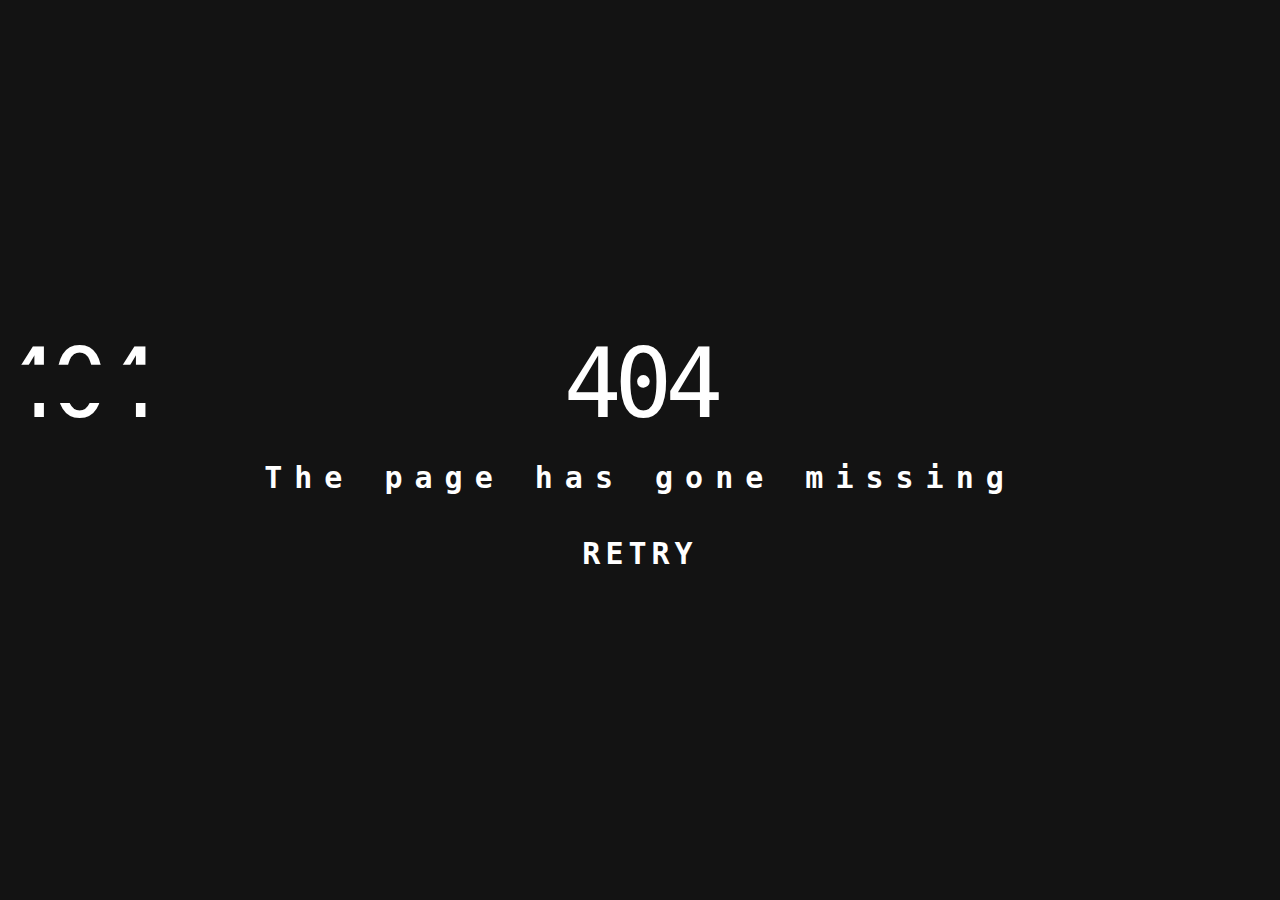
<file: 1-CRUD with backend/404page.html>
<!DOCTYPE html>
<html lang="en">

<head>
    <meta charset="UTF-8">
    <meta http-equiv="X-UA-Compatible" content="IE=edge">
    <meta name="viewport" content="width=device-width, initial-scale=1.0">
    <title>Document</title>
    <link rel="stylesheet" href="css/404style.css">
    <script src="https://code.jquery.com/jquery-3.6.0.js"
    integrity="sha256-H+K7U5CnXl1h5ywQfKtSj8PCmoN9aaq30gDh27Xc0jk=" crossorigin="anonymous"></script>
</head>

<body>
    <div title="404">404</div>
    <h1>The page has gone missing</h1>
    <button id="back">RETRY</button>
    <script src="js/Page2.js"></script>
</body>

</html>
</file>
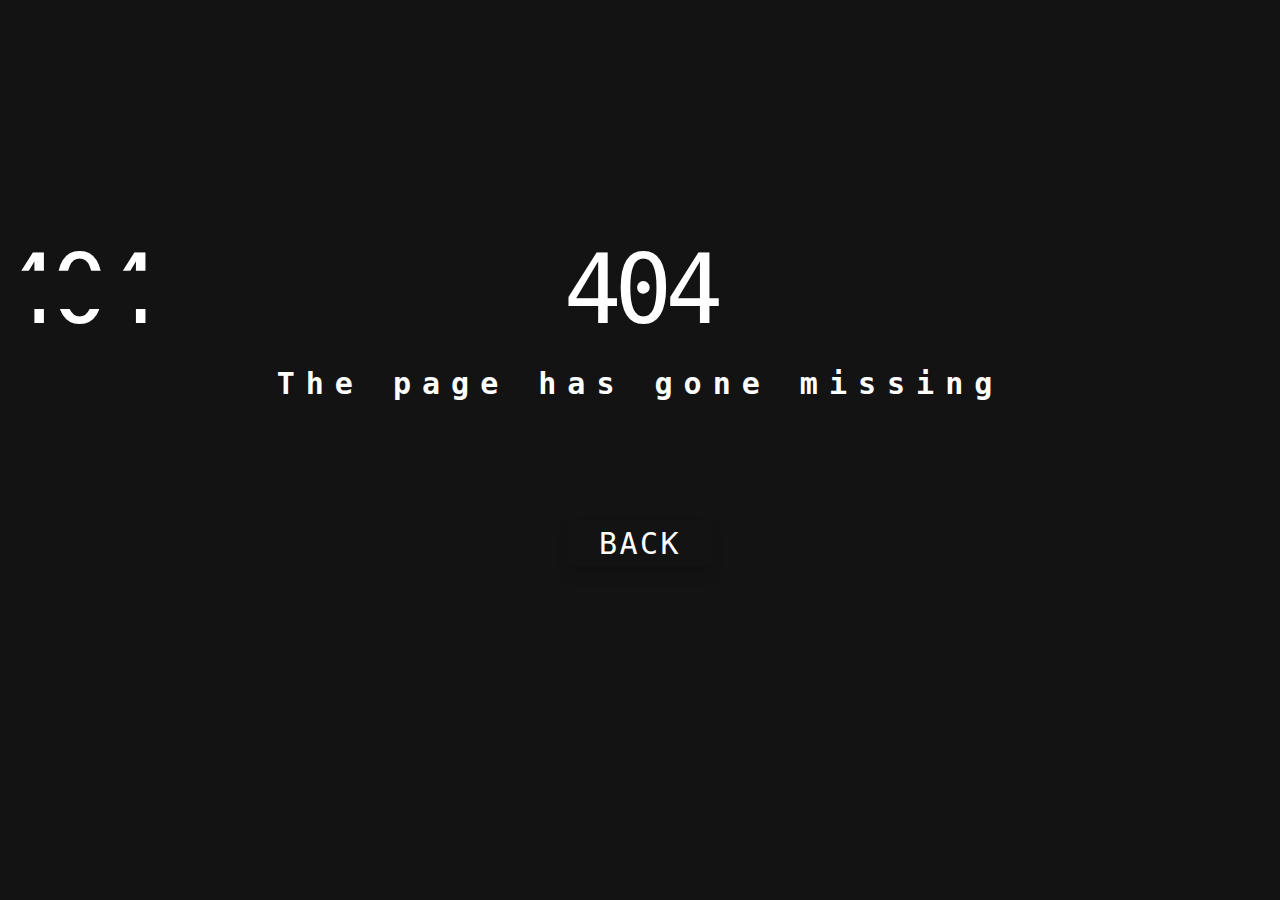
<file: 2-CRUD with Card/404page.html>
<!DOCTYPE html>
<html lang="en">

<head>
    <meta charset="UTF-8">
    <meta http-equiv="X-UA-Compatible" content="IE=edge">
    <meta name="viewport" content="width=device-width, initial-scale=1.0">
    <title>Document</title>
    <link rel="stylesheet" href="css/404style.css">
</head>

<body>
    <div title="404">404</div>
    <h1>The page has gone missing</h1>
    <section class="wrap">
        <button id="back" class="button">BACK</button>
    </section>
    <script src="js/Page2.js"></script>
    <script src="https://code.jquery.com/jquery-3.6.0.js"
    integrity="sha256-H+K7U5CnXl1h5ywQfKtSj8PCmoN9aaq30gDh27Xc0jk=" crossorigin="anonymous"></script>
</body>

</html>
</file>
<file: 1-CRUD with backend/css/404style.css>
body {
  display: flex;
  width: 100vw;
  height: 100vh;
  flex-direction: column;
  align-items: center;
  justify-content: center;
  margin: 0;
  background: #131313;
  color: #fff;
  font-size: 96px;
  font-family: "Fira Mono", monospace;
  letter-spacing: -7px;
}

div {
  animation: glitch 1s linear infinite;
}

@keyframes glitch {
  2%,
  64% {
    transform: translate(2px, 0) skew(0deg);
  }
  4%,
  60% {
    transform: translate(-2px, 0) skew(0deg);
  }
  62% {
    transform: translate(0, 0) skew(5deg);
  }
}

div:before,
div:after {
  content: attr(title);
  position: absolute;
  left: 0;
}

div:before {
  animation: glitchTop 1s linear infinite;
  clip-path: polygon(0 0, 100% 0, 100% 33%, 0 33%);
  -webkit-clip-path: polygon(0 0, 100% 0, 100% 33%, 0 33%);
}

@keyframes glitchTop {
  2%,
  64% {
    transform: translate(2px, -2px);
  }
  4%,
  60% {
    transform: translate(-2px, 2px);
  }
  62% {
    transform: translate(13px, -1px) skew(-13deg);
  }
}

div:after {
  animation: glitchBotom 1.5s linear infinite;
  clip-path: polygon(0 67%, 100% 67%, 100% 100%, 0 100%);
  -webkit-clip-path: polygon(0 67%, 100% 67%, 100% 100%, 0 100%);
}

@keyframes glitchBotom {
  2%,
  64% {
    transform: translate(-2px, 0);
  }
  4%,
  60% {
    transform: translate(-2px, 0);
  }
  62% {
    transform: translate(-22px, 5px) skew(21deg);
  }
}
h1 {
  font-size: 30px;
  letter-spacing: 12px;
}
button {
  background-color: transparent;
  font-size: 30px;
  margin-top: 20px;
  color: white;
  font-weight: 800;
  border: 0;
  cursor: pointer;
  font-family: "Fira Mono", monospace;
  letter-spacing: 5px;
}
button:hover {
  background-color: #ffffff;
  color: #000000;
  box-shadow: #ffffff -1px 1px, #ffffff -2px 2px, #ffffff -3px 3px,
    #ffffff -4px 4px, #ffffff -5px 5px, #ffffff -6px 6px;
  transform: translate3d(6px, -6px, 0);
  transition-delay: 0s;
  transition-duration: 0.6s;
  transition-property: all;
  transition-timing-function: line;
}
</file>
<file: 2-CRUD with Card/css/404style.css>
@media only screen and (min-width: 687px) {
  body {
    display: flex;
    width: 100vw;
    height: 100vh;
    flex-direction: column;
    align-items: center;
    justify-content: center;
    margin: 0;
    background: #131313;
    color: #fff;
    font-size: 96px;
    font-family: "Fira Mono", monospace;
    letter-spacing: -7px;
  }

  div {
    animation: glitch 1s linear infinite;
  }

  @keyframes glitch {
    2%,
    64% {
      transform: translate(2px, 0) skew(0deg);
    }
    4%,
    60% {
      transform: translate(-2px, 0) skew(0deg);
    }
    62% {
      transform: translate(0, 0) skew(5deg);
    }
  }

  div:before,
  div:after {
    content: attr(title);
    position: absolute;
    left: 0;
  }

  div:before {
    animation: glitchTop 1s linear infinite;
    clip-path: polygon(0 0, 100% 0, 100% 33%, 0 33%);
    -webkit-clip-path: polygon(0 0, 100% 0, 100% 33%, 0 33%);
  }

  @keyframes glitchTop {
    2%,
    64% {
      transform: translate(2px, -2px);
    }
    4%,
    60% {
      transform: translate(-2px, 2px);
    }
    62% {
      transform: translate(13px, -1px) skew(-13deg);
    }
  }

  div:after {
    animation: glitchBotom 1.5s linear infinite;
    clip-path: polygon(0 67%, 100% 67%, 100% 100%, 0 100%);
    -webkit-clip-path: polygon(0 67%, 100% 67%, 100% 100%, 0 100%);
  }

  @keyframes glitchBotom {
    2%,
    64% {
      transform: translate(-2px, 0);
    }
    4%,
    60% {
      transform: translate(-2px, 0);
    }
    62% {
      transform: translate(-22px, 5px) skew(21deg);
    }
  }
  h1 {
    font-size: 30px;
    letter-spacing: 11px;
  }

  .wrap {
    margin: 100px;
    display: flex;
    align-items: center;
    justify-content: center;
  }

  .button {
    width: 140px;
    height: 45px;
    font-family: "Fira Mono", monospace;
    letter-spacing: 2.5px;
    font-size: 30px;
    color: rgb(255, 255, 255);
    background-color: transparent;
    border: none;
    border-radius: 4px;
    box-shadow: 0px 8px 15px rgba(0, 0, 0, 0.1);
    transition: all 0.3s ease 0s;
    cursor: pointer;
    outline: none;
  }

  .button:hover {
    background-color: #ffffff;
    box-shadow: 0px 15px 20px rgba(248, 248, 248, 0.53);
    color: rgb(0, 0, 0);
    transform: translateY(-7px);
  }
}


@media only screen and (max-width: 687px) {
  body {
    display: flex;
    width: 100vw;
    height: 100vh;
    flex-direction: column;
    align-items: center;
    justify-content: center;
    margin: 0;
    background: #131313;
    color: #fff;
    font-size: 50px;
    font-family: "Fira Mono", monospace;
    letter-spacing: -7px;
  }

  div {
    animation: glitch 1s linear infinite;
  }

  @keyframes glitch {
    2%,
    64% {
      transform: translate(2px, 0) skew(0deg);
    }
    4%,
    60% {
      transform: translate(-2px, 0) skew(0deg);
    }
    62% {
      transform: translate(0, 0) skew(5deg);
    }
  }

  div:before,
  div:after {
    content: attr(title);
    position: absolute;
    left: 0;
  }

  div:before {
    animation: glitchTop 1s linear infinite;
    clip-path: polygon(0 0, 100% 0, 100% 33%, 0 33%);
    -webkit-clip-path: polygon(0 0, 100% 0, 100% 33%, 0 33%);
  }

  @keyframes glitchTop {
    2%,
    64% {
      transform: translate(2px, -2px);
    }
    4%,
    60% {
      transform: translate(-2px, 2px);
    }
    62% {
      transform: translate(13px, -1px) skew(-13deg);
    }
  }

  div:after {
    animation: glitchBotom 1.5s linear infinite;
    clip-path: polygon(0 67%, 100% 67%, 100% 100%, 0 100%);
    -webkit-clip-path: polygon(0 67%, 100% 67%, 100% 100%, 0 100%);
  }

  @keyframes glitchBotom {
    2%,
    64% {
      transform: translate(-2px, 0);
    }
    4%,
    60% {
      transform: translate(-2px, 0);
    }
    62% {
      transform: translate(-22px, 5px) skew(21deg);
    }
  }
  h1 {
    font-size: 20px;
    letter-spacing: 4px;
  }

  .wrap {
    margin: 100px;
    display: flex;
    align-items: center;
    justify-content: center;
  }

  .button {
    width: 140px;
    height: 45px;
    font-family: "Fira Mono", monospace;
    letter-spacing: 2.5px;
    font-size: 30px;
    color: rgb(255, 255, 255);
    background-color: transparent;
    border: none;
    border-radius: 4px;
    box-shadow: 0px 8px 15px rgba(0, 0, 0, 0.1);
    transition: all 0.3s ease 0s;
    cursor: pointer;
    outline: none;
  }

  .button:hover {
    background-color: #ffffff;
    box-shadow: 0px 15px 20px rgba(248, 248, 248, 0.53);
    color: rgb(0, 0, 0);
    transform: translateY(-7px);
  }
}
</file>
